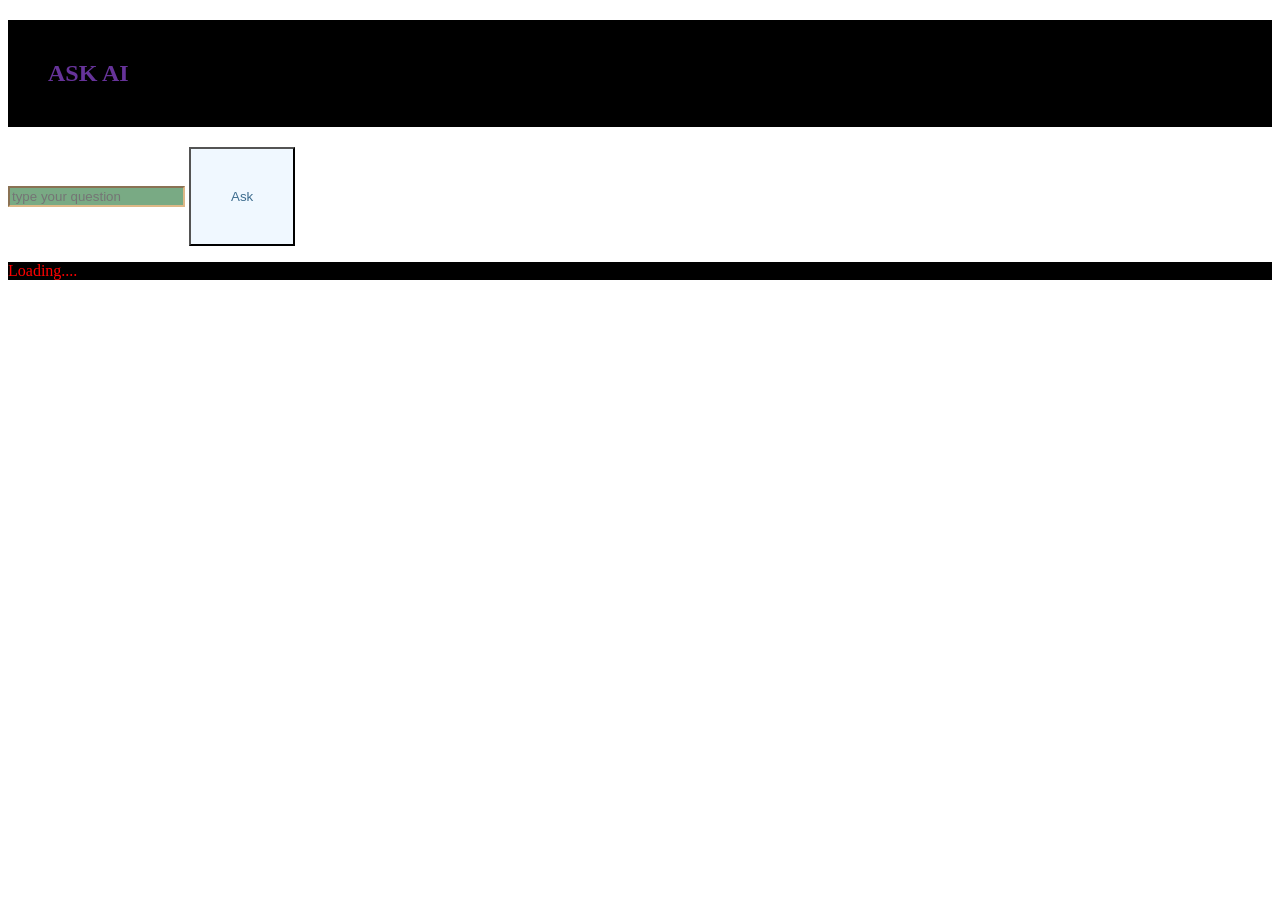
<file: day2/index.html>
<!DOCTYPE html>
<html lang="en">
<head>
    <meta charset="UTF-8">
    <meta name="viewport" content="width=device-width, initial-scale=1.0">
    <title>AI APP</title>
</head>
<body>
    <h2 style="background-color: black; padding: 30pt; color: rebeccapurple;">ASK AI</h2>

    <input id="ques" placeholder="type your question" style="background-color: #79aa84; border-color: burlywood; color: blue;">
    <button onclick="askAI()" style="padding: 30pt; color: #3e6d8f; background-color: aliceblue;">Ask</button>

    <p id="result" style="color: red; background-color: black;">Loading....</p>

    <script>
        async function askAI() {
            let q=document.getElementById("ques").value;
            console.log("sending", q);

            let res = await fetch(`http://127.0.0.1:8000/ask?q=${encodeURIComponent(q)}`);
            console.log("raw response", res);

            let data = await res.json();
            console.log("data received", data);

            document.getElementById("result").innerText = data.answer;
        }
    </script>

</body>
</html>
</file>
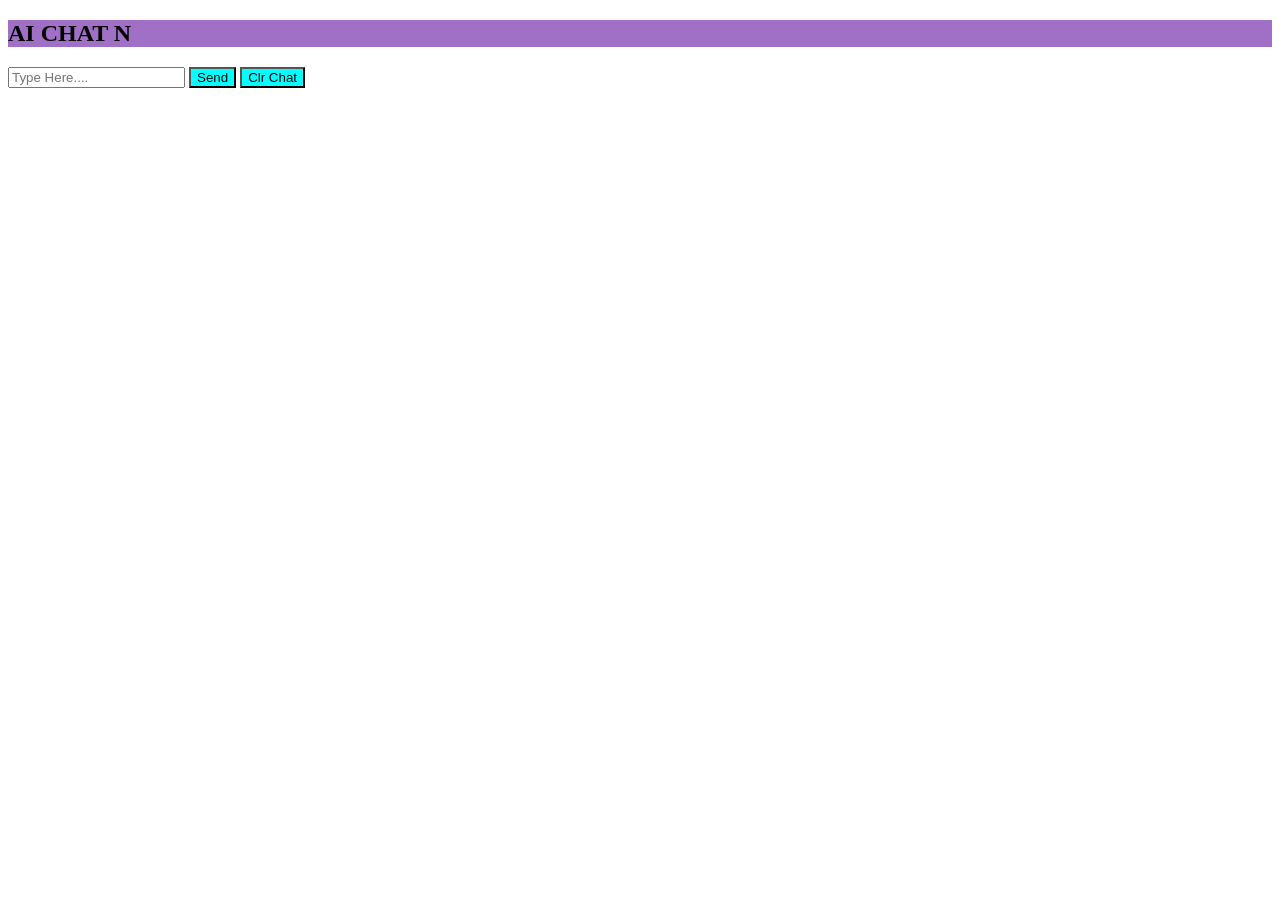
<file: day4/index.html>
<!DOCTYPE html>
<html lang="en">
<head>
    <meta charset="UTF-8">
    <meta name="viewport" content="width=device-width, initial-scale=1.0">
    <title>AI Chat</title>
</head>
<body>

    <h2 style="border: 30pt; text-decoration-color: rgb(181, 58, 58); background-color: rgb(159, 112, 197);">AI CHAT N</h2>

    <div id="chat"></div>

    <input id="ques" placeholder="Type Here....">
    <button onclick="askAI()" id="sendbtn" style="text-decoration-color: rgb(159, 70, 70); background-color: aqua;">Send</button>
    <button onclick="clearChat()" style="text-decoration-color: rgb(159, 70, 70); background-color: aqua;">Clr Chat</button>

    <script>
        async function askAI() {
            let btn = document.getElementById("sendbtn");
            btn.disabled = true;

            let q = document.getElementById("ques").value;

            let chat = document.getElementById("chat");

            if(!q.trim()) {
                btn.disabled=false;
                return;                                  // prevent empty input
            }

            chat.innerHTML += `<p><b>Me:</b> ${q}</p>`;            //show user message
            chat.scrollTop = chat.scrollHeight;

            let loadingId = "loading-" + Date.now();
            chat.innerHTML += `<p id="${loadingId}"><b>AI:</b> Thinking..... </p>`;
            chat.scrollTop = chat.scrollHeight;
        try{

            let res = await fetch(`http://127.0.0.1:8000/ask?q=${encodeURIComponent(q)}`);
            let data = await res.json()

            chat.innerHTML="";

            data.history.forEach(msg => {
                if(msg.user){
                    chat.innerHTML += `<p><b>Me:</b> ${msg.user}</p>`
                } else {    
                    chat.innerHTML += `<p><b>Me:</b> ${msg.ai}</p>`
                }
                
            });
           
            // document.getElementById(loadingId).innerHTML = `<b>AI:</b> ${data.answer}`;
            chat.scrollTop = chat.scrollHeight;
        } catch(err){
            
            document.getElementById(loadingId).innerHTML = `<b>AI:</b> Error Occured`;
        }

            document.getElementById("ques").value = "";
            btn.disabled=false;

        }
        function clearChat(){
            document.getElementById("chat").innerHTML = "";
        }
    </script>
    
</body>
</html>
</file>
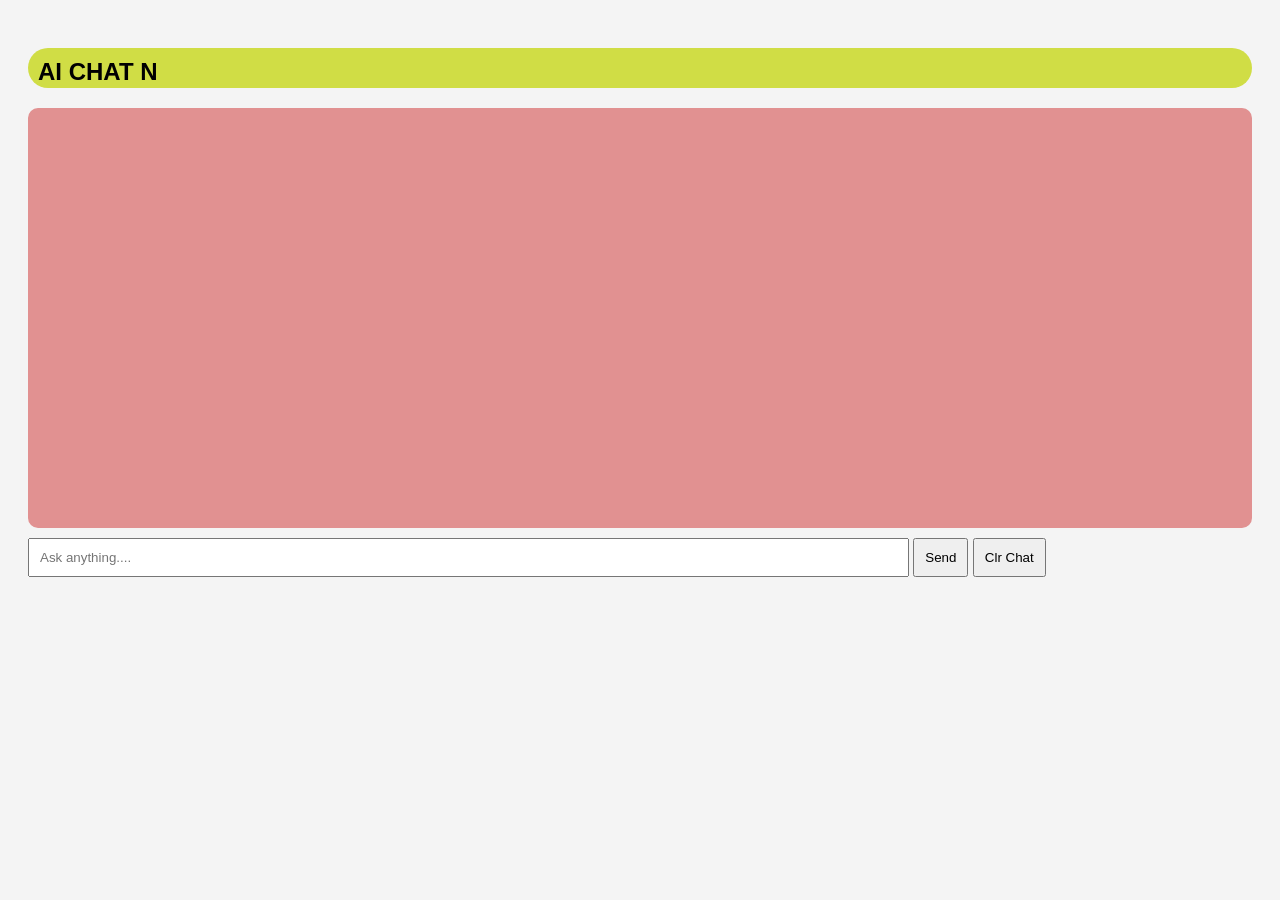
<file: frontend/index.html>
<!DOCTYPE html>
<html lang="en">
<head>
    <meta charset="UTF-8">
    <meta name="viewport" content="width=device-width, initial-scale=1.0">
    <title>AI Chat</title>
</head>
<link rel="stylesheet" href="style.css">
<body>

    <h2>AI CHAT N</h2>
    <!-- style="border: 30pt; text-decoration-color: rgb(181, 58, 58); background-color: rgb(159, 112, 197); -->

    <div id="chat"></div>
    <!-- style="border: 10pt; background-color: antiquewhite; color: rgb(74, 3, 120); border-width: 3pt;" -->

    <input id="ques" placeholder="Ask anything....">
    <button onclick="askAI()" id="sendbtn">Send</button>
    <button onclick="clearChat()">Clr Chat</button>
    <!-- style="text-decoration-color: rgb(159, 70, 70); background-color: aqua;" -->

    
</body>

<script src="script.js"></script>

</html>
</file>
<file: frontend/style.css>
body {
    font-family: Arial, sans-serif;
    background-color: #f4f4f4;
    padding: 20px;
}

h2 {
    background-color: rgb(208, 221, 69);
    padding: 10px;
    height: 20px;
    border-radius: 50px;
    border-width: 50px;
    border-color: black;
}

#chat {
    background: rgb(225, 145, 145);
    padding: 10px;
    height: 400px;
    overflow-y: scroll;
    border-radius: 10px;
    margin-bottom: 10px;
}

input {
    padding: 10px;
    width: 70%;
}

button {
    padding: 10px;
    cursor: pointer;
}
</file>
